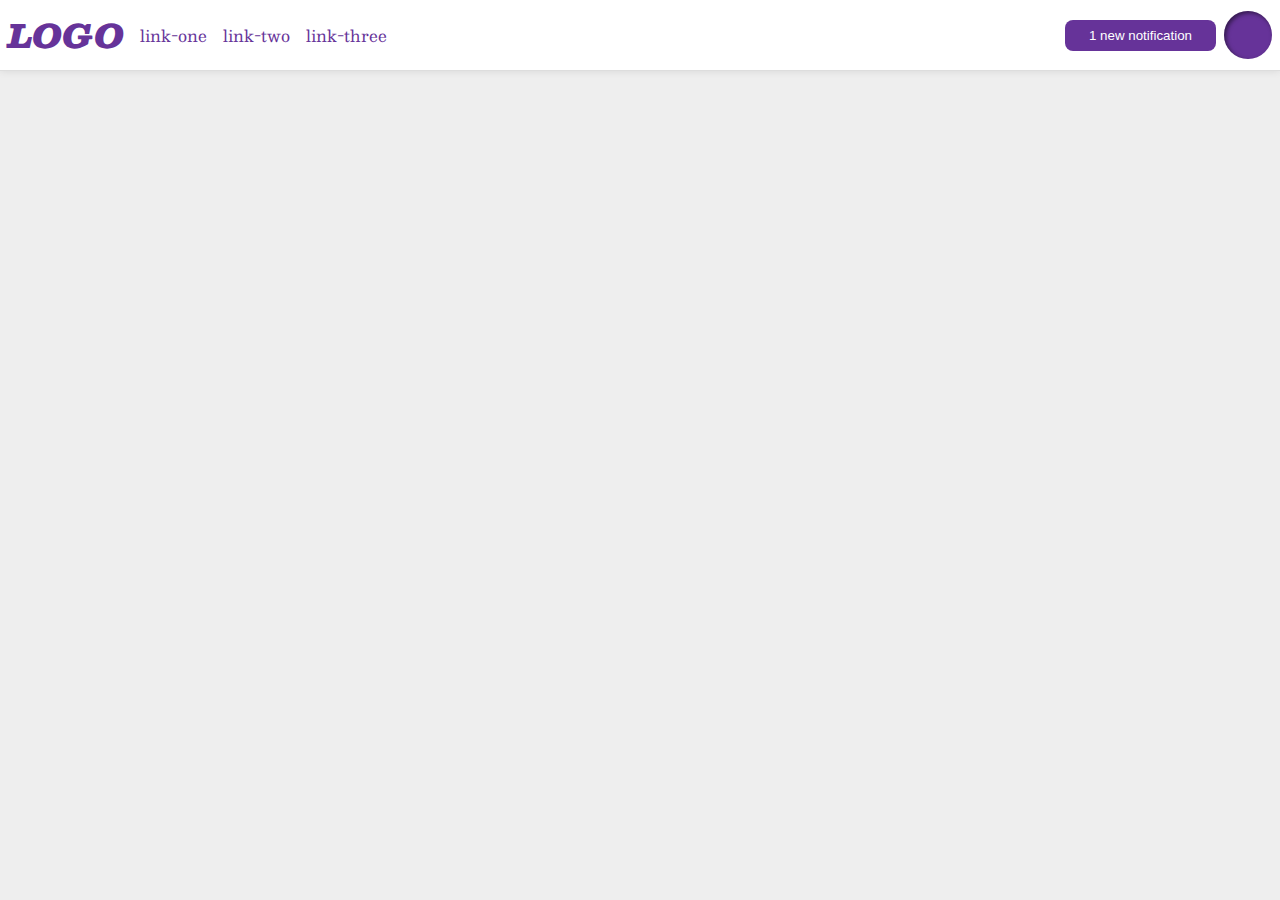
<file: foundations/flex/03-flex-header-2/index.html>
<!DOCTYPE html>
<html lang="en">
  <head>
    <meta charset="UTF-8">
    <meta http-equiv="X-UA-Compatible" content="IE=edge">
    <meta name="viewport" content="width=device-width, initial-scale=1.0">
    <title>Flex Header 2</title>
    <link rel="stylesheet" href="style.css">
  </head>
  <body>
    <div class="header">
      <div class="header-left">
        <div class="logo">
          LOGO
        </div>
        <ul class="links">
          <li><a href="https://google.com">link-one</a></li>
          <li><a href="https://google.com">link-two</a></li>
          <li><a href="https://google.com">link-three</a></li>
        </ul>        
      </div>
      <div class="header-right">
        <button class="notifications">
          1 new notification
        </button>
        <div class="profile-image"></div>
      </div>
    </div>
  </body>
</html>
</file>
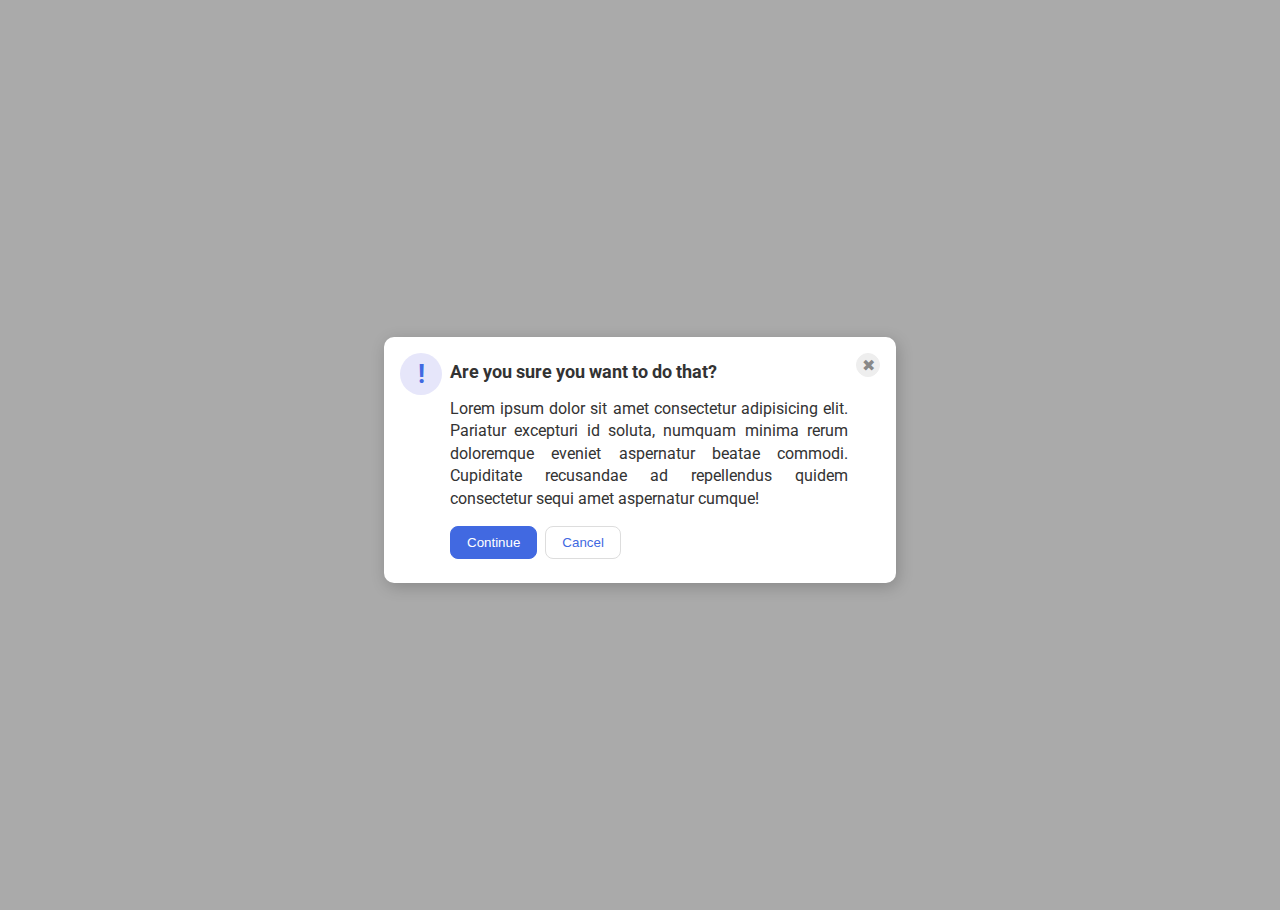
<file: foundations/flex/05-flex-modal/index.html>
<!DOCTYPE html>
<html lang="en">
  <head>
    <meta charset="UTF-8">
    <meta http-equiv="X-UA-Compatible" content="IE=edge">
    <meta name="viewport" content="width=device-width, initial-scale=1.0">
    <link rel="stylesheet" href="style.css">
    <title>Modal</title>
  </head>
  <body>
    <div class="modal">
      <div class="modal-left">
        <div class="icon">!</div>
      </div>
      <div class="modal-center">
        <div class="header">
          <strong>Are you sure you want to do that?</strong>
        </div>
        <div class="text">Lorem ipsum dolor sit amet consectetur adipisicing elit. Pariatur excepturi id soluta, numquam minima rerum doloremque eveniet aspernatur beatae commodi. Cupiditate recusandae ad repellendus quidem consectetur sequi amet aspernatur cumque!</div>
        <div class="modal-buttons">
          <button class="continue">Continue</button>
          <button class="cancel">Cancel</button>
        </div>
      </div>
      <div class="modal-right">
        <button class="close-button">✖</button>
      </div>
    </div>
  </body>
</html>
</file>
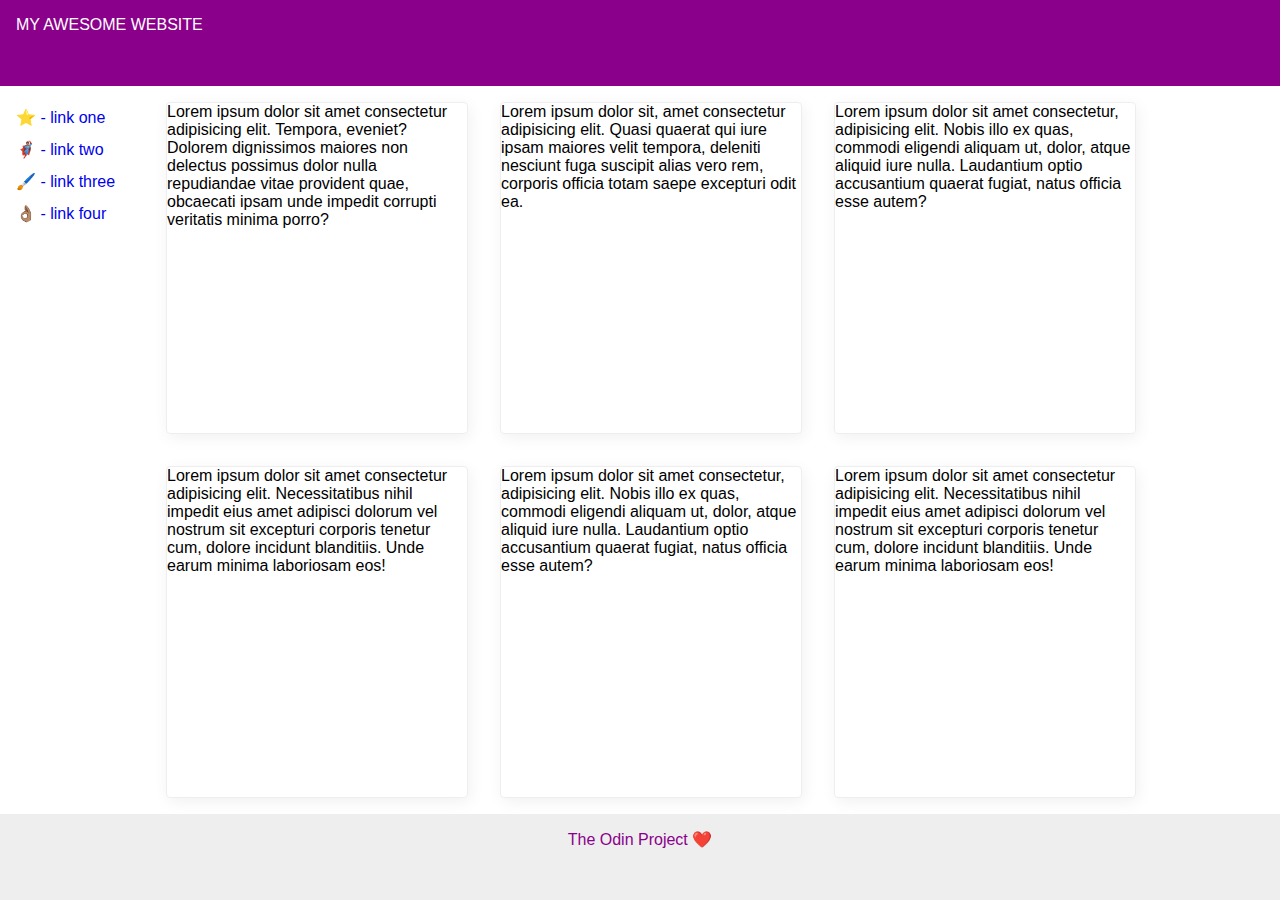
<file: foundations/flex/07-flex-layout-2/index.html>
<!DOCTYPE html>
<html lang="en">
  <head>
    <meta charset="UTF-8">
    <meta http-equiv="X-UA-Compatible" content="IE=edge">
    <meta name="viewport" content="width=device-width, initial-scale=1.0">
    <title>The Holy Grail</title>
    <link rel="stylesheet" href="style.css">
  </head>
  <body>
    <div class="header">
      MY AWESOME WEBSITE
    </div>
    <div class="main-page">
      <div class="sidebar">
        <ul>
          <li><a href="#">⭐ - link one</a></li>
          <li><a href="#">🦸🏽‍♂️ - link two</a></li>
          <li><a href="#">🖌️ - link three</a></li>
          <li><a href="#">👌🏽 - link four</a></li>
        </ul>
      </div>
      <div class="card-container">
        <div class="card">Lorem ipsum dolor sit amet consectetur adipisicing elit. Tempora, eveniet? Dolorem dignissimos maiores non delectus possimus dolor nulla repudiandae vitae provident quae, obcaecati ipsam unde impedit corrupti veritatis minima porro?</div>
        <div class="card">Lorem ipsum dolor sit, amet consectetur adipisicing elit. Quasi quaerat qui iure ipsam maiores velit tempora, deleniti nesciunt fuga suscipit alias vero rem, corporis officia totam saepe excepturi odit ea.</div>
        <div class="card">Lorem ipsum dolor sit amet consectetur, adipisicing elit. Nobis illo ex quas, commodi eligendi aliquam ut, dolor, atque aliquid iure nulla. Laudantium optio accusantium quaerat fugiat, natus officia esse autem?</div>
        <div class="card">Lorem ipsum dolor sit amet consectetur adipisicing elit. Necessitatibus nihil impedit eius amet adipisci dolorum vel nostrum sit excepturi corporis tenetur cum, dolore incidunt blanditiis. Unde earum minima laboriosam eos!</div>
        <div class="card">Lorem ipsum dolor sit amet consectetur, adipisicing elit. Nobis illo ex quas, commodi eligendi aliquam ut, dolor, atque aliquid iure nulla. Laudantium optio accusantium quaerat fugiat, natus officia esse autem?</div>
        <div class="card">Lorem ipsum dolor sit amet consectetur adipisicing elit. Necessitatibus nihil impedit eius amet adipisci dolorum vel nostrum sit excepturi corporis tenetur cum, dolore incidunt blanditiis. Unde earum minima laboriosam eos!</div>
      </div>   
    </div> 
    <div class="footer">
      The Odin Project ❤️
    </div>
  </body>
</html>
</file>
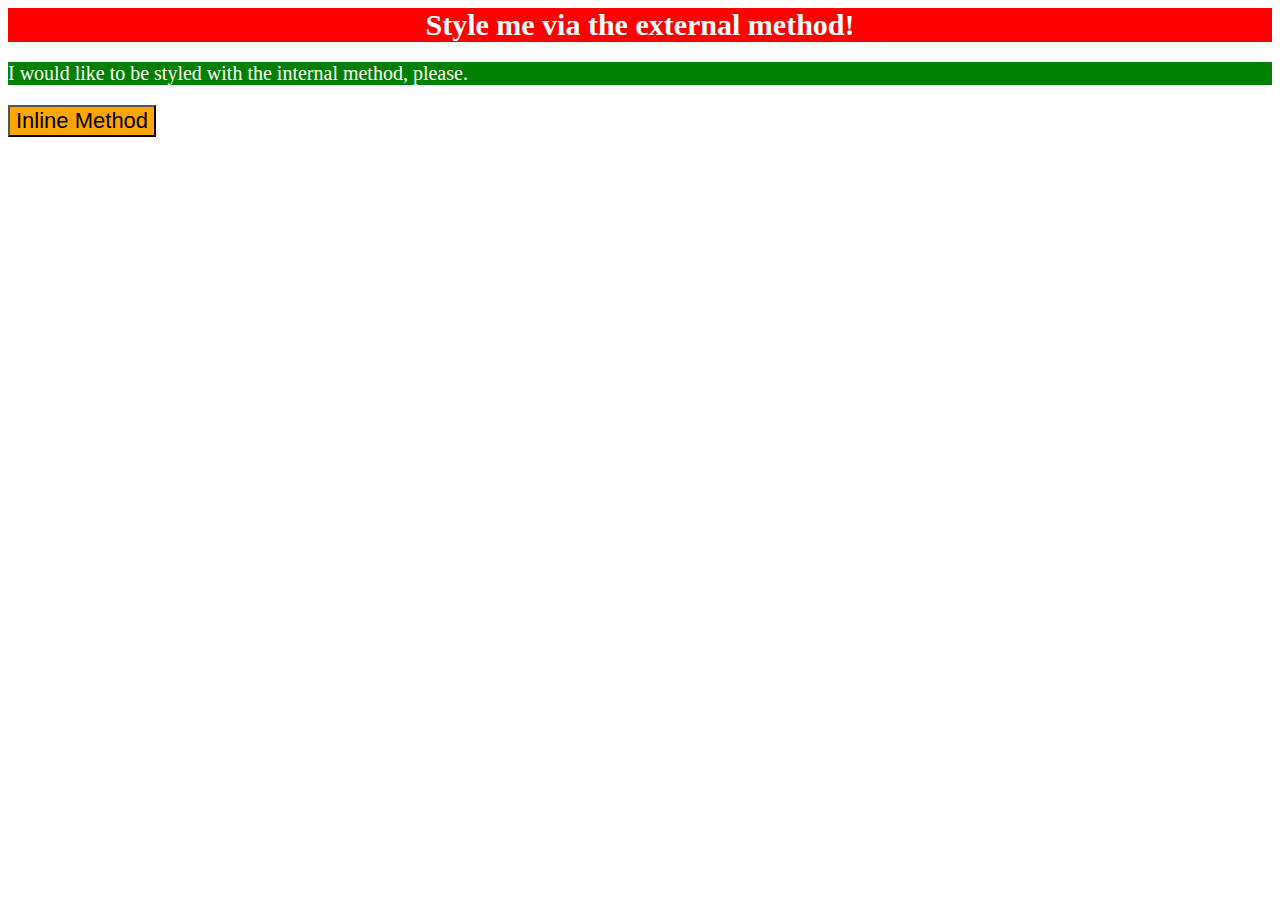
<file: foundations/intro-to-css/01-css-methods/index.html>
<!DOCTYPE html>
<html lang="en">
  <head>
	<link rel="stylesheet" href="style.css">
    <meta charset="UTF-8">
    <meta http-equiv="X-UA-Compatible" content="IE=edge">
    <meta name="viewport" content="width=device-width, initial-scale=1.0">
    <title>Methods for Adding CSS</title>
	<style>
		p {
			background-color: green;
			font-size: 20px;
			color: white;
			font-width: 100px;
		}
	</style>
  </head>
  <body>
    <div>Style me via the external method!</div>
    <p>I would like to be styled with the internal method, please.</p>
    <button style="background-color: orange; font-size:22px">Inline Method</button>
  </body>
</html>
</file>
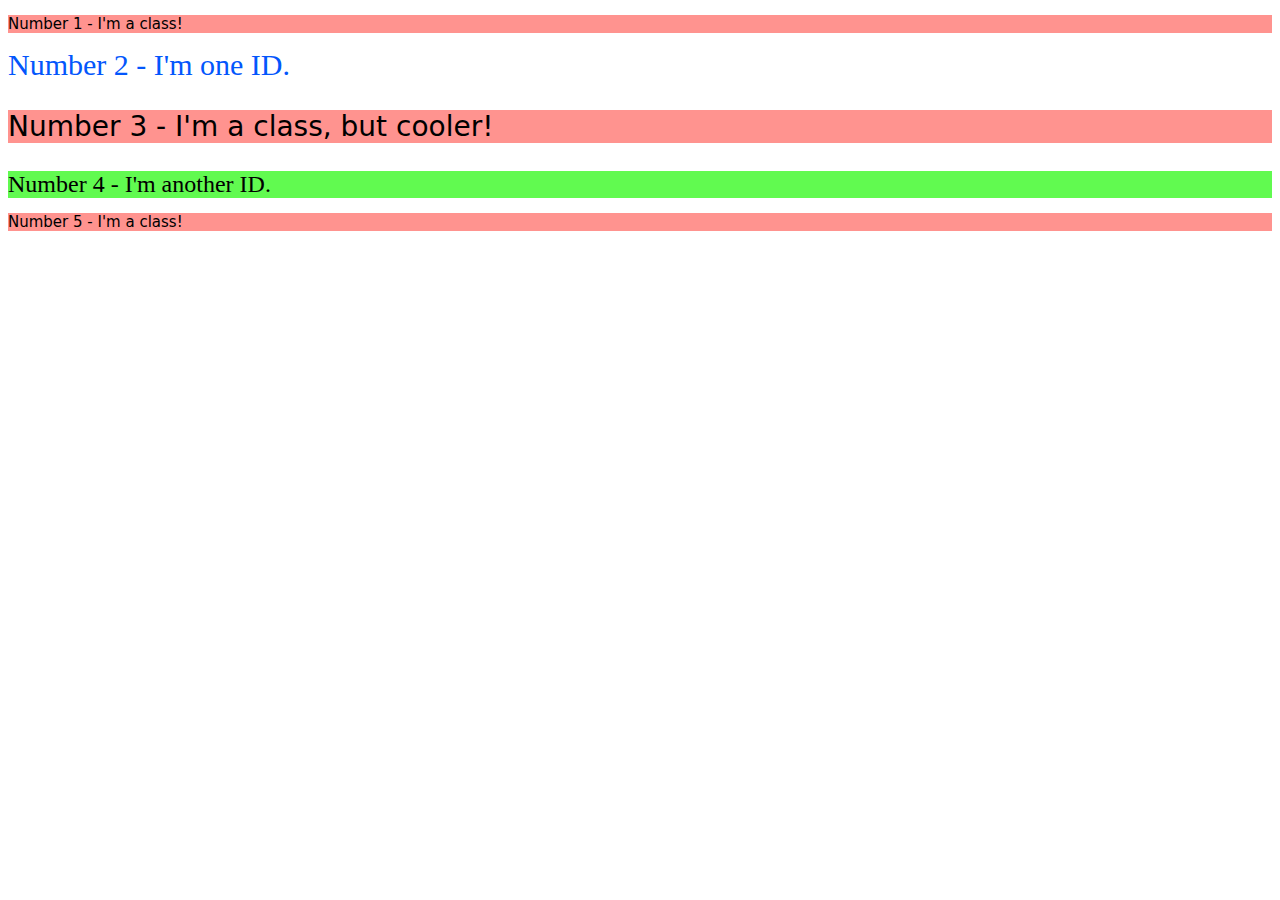
<file: foundations/intro-to-css/02-class-id-selectors/index.html>
<!DOCTYPE html>
<html lang="en">
  <head>
    <meta charset="UTF-8">
    <meta http-equiv="X-UA-Compatible" content="IE=edge">
    <meta name="viewport" content="width=device-width, initial-scale=1.0">
    <title>Class and ID Selectors</title>
    <link rel="stylesheet" href="style.css">
  </head>
  <body>
    <p>Number 1 - I'm a class!</p>
    <div id="blue">Number 2 - I'm one ID.</div>
    <p class="cooler">Number 3 - I'm a class, but cooler!</p>
    <div id="another">Number 4 - I'm another ID.</div>
    <p>Number 5 - I'm a class!</p>
  </body>
</html>
</file>
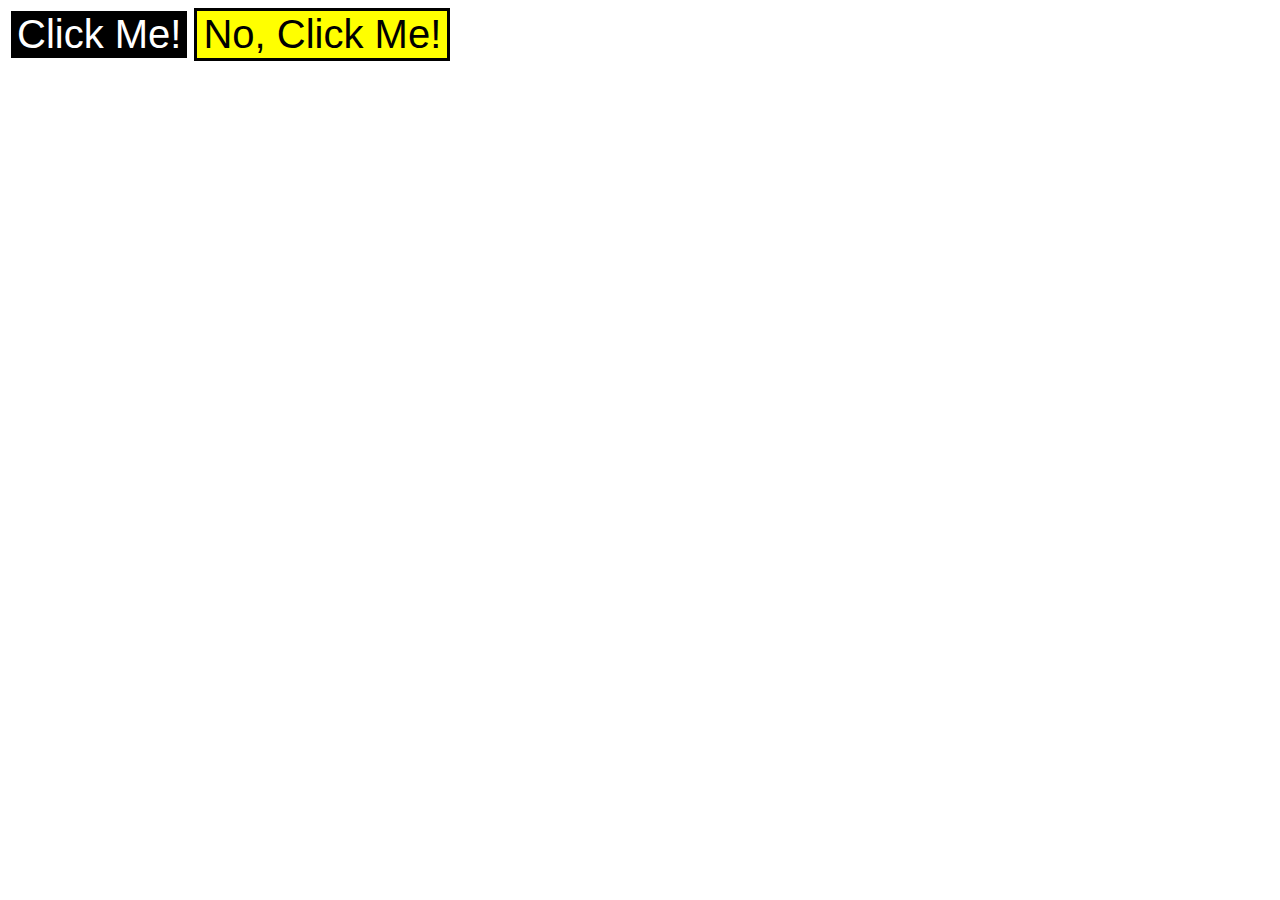
<file: foundations/intro-to-css/03-grouping-selectors/index.html>
<!DOCTYPE html>
<html lang="en">
  <head>
    <meta charset="UTF-8">
    <meta http-equiv="X-UA-Compatible" content="IE=edge">
    <meta name="viewport" content="width=device-width, initial-scale=1.0">
    <title>Grouping Selectors</title>
    <link rel="stylesheet" href="style.css">
  </head>
  <body>
    <button class="black">Click Me!</button>
    <button class="yellow">No, Click Me!</button>
  </body>
</html>
</file>
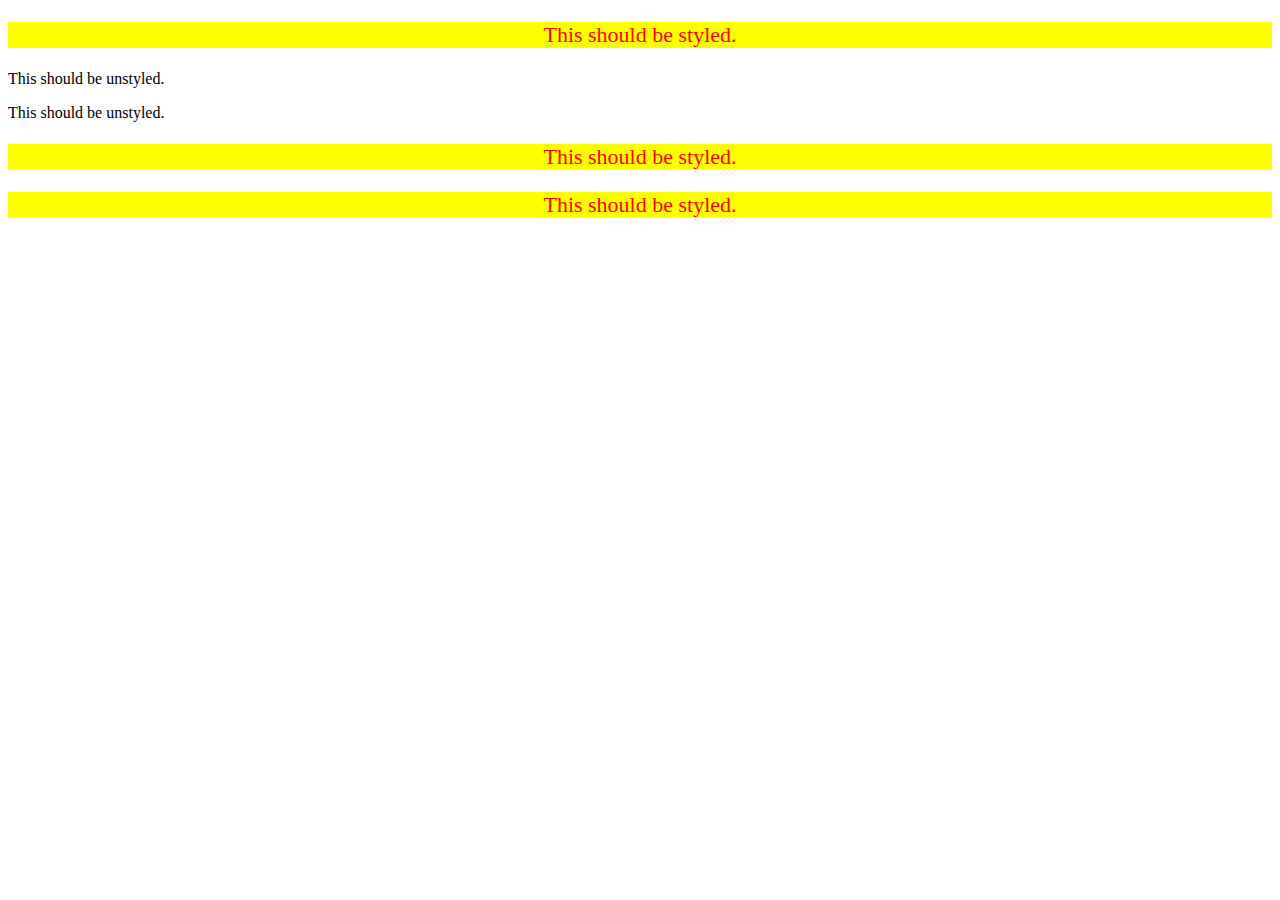
<file: foundations/intro-to-css/05-descendant-combinator/index.html>
<!DOCTYPE html>
<html lang="en">
  <head>
    <meta charset="UTF-8">
    <meta http-equiv="X-UA-Compatible" content="IE=edge">
    <meta name="viewport" content="width=device-width, initial-scale=1.0">
    <title>Descendant Combinator</title>
    <link rel="stylesheet" href="style.css">
  </head>
  <body>
    <div class="container">
      <p class="text">This should be styled.</p>
    </div>
    <p class="text">This should be unstyled.</p>
    <p class="text">This should be unstyled.</p>
    <div class="container">
      <p class="text">This should be styled.</p>
      <p class="text">This should be styled.</p>
    </div>
  </body>
</html>
</file>
<file: foundations/flex/03-flex-header-2/style.css>
/* this is some magical font-importing.  
you'll learn about it later. */
@import url('https://fonts.googleapis.com/css2?family=Besley:ital,wght@0,400;1,900&display=swap');

body {
  margin: 0;
  background: #eee;
  font-family: Besley, serif;
}

.header {
  background: white;
  border-bottom: 1px solid #ddd;
  box-shadow: 0 0 8px rgba(0,0,0,.1);
  display: flex;
  justify-content: space-between;
  padding: 8px;
}

.profile-image {
  background: rebeccapurple;
  box-shadow: inset 2px 2px 4px rgba(0,0,0,.5);
  border-radius: 50%;
  width: 48px;
  height:  48px;
  flex-shrink: 0;
}

.logo {
  color: rebeccapurple;
  font-size: 32px;
  font-weight: 900;
  font-style: italic;
}

button {
  border: none;
  border-radius: 8px;
  background: rebeccapurple;
  color: white;
  padding: 8px 24px;
}

a {
  /* this removes the line under our links */
  text-decoration: none;
  color: rebeccapurple;
}

ul {
  list-style-type: none;
}

.header-left, .header-right {
  display: flex;
  gap: 0.5em;
  align-items: center;
}

.links {
  display: flex;
  gap: 1em;
  margin: 0;
  padding: 0.5em;
}
</file>
<file: foundations/flex/05-flex-modal/style.css>
@import url('https://fonts.googleapis.com/css2?family=Roboto:wght@400;700&display=swap');

html, body {
  height: 100%;
}

body {
  font-family: Roboto, sans-serif;
  margin: 0;
  background: #aaa;
  color: #333;
  /* I'll give you this one for free lol */
  display: flex;
  align-items: center;
  justify-content: center;
  margin: 10px;
}

.text {
  line-height: 1.4;
  text-align: justify;
}

.header {
  font-size: large;
}

.modal {
  background: white;
  width: 480px;
  border-radius: 10px;
  box-shadow: 2px 4px 16px rgba(0,0,0,.2);
  padding: 1em;
  display: flex;
}

.modal-center {
  padding: 0.5em;
  display: flex;
  flex-direction: column;
  gap: 1em;
}

.modal-buttons {
  display: flex;
  flex-direction: row;
  gap: 0.5em;
}

.continue, .cancel {
  max-width: 150px;
}

.icon {
  color: royalblue;
  font-size: 26px;
  font-weight: 700;
  background: lavender;
  width: 42px;
  height: 42px;
  border-radius: 50%;
  display: flex;
  align-items: center;
  justify-content: center;
}

.close-button {
  background: #eee;
  border-radius: 50%;
  color: #888;
  font-weight: 400;
  font-size: 16px;
  height: 24px;
  width: 24px;
  display: flex;
  align-items: center;
  justify-content: center;
  border: 1px solid #eee;
  padding: 0;
}

button {
  cursor: pointer;
  padding: 8px 16px;
  border-radius: 8px;
}

button.continue {
  background: royalblue;
  border: 1px solid royalblue;
  color: white;
}

button.cancel {
  background: white;
  border: 1px solid #ddd;
  color: royalblue;
}
</file>
<file: foundations/flex/07-flex-layout-2/style.css>
body {
  font-family: -apple-system, BlinkMacSystemFont, 'Segoe UI', Roboto, Oxygen, Ubuntu, Cantarell, 'Open Sans', 'Helvetica Neue', sans-serif;
  margin: 0;
  height: 100vh;
  display: flex;
  flex-direction: column;
  justify-content: space-between;
}

.header {
  height: 72px;
  background: darkmagenta;
  color: white;
  padding: 1em;
}

.footer {
  height: 72px;
  background: #eee;
  color: darkmagenta;
  text-align: center;
  padding: 1em;
}

.main-page {
  display: flex;
  flex-grow: 1;
}

.sidebar {
  width: 150px;
  /*background: royalblue;*/
  box-sizing: border-box;
  padding: 1em;
  flex-shrink: 0;
}

.card-container {
  display: flex;
  flex-wrap: wrap; 
}

.card {
  border: 1px solid #eee;
  box-shadow: 2px 4px 16px rgba(0,0,0,.06);
  border-radius: 4px;
  width: 300px;
  height: 330px;
  margin: 1em;
}

ul {
  list-style: none;
  padding: 0;
  margin: 0;
  line-height: 2;
}

a {
  text-decoration: none;
}
</file>
<file: foundations/intro-to-css/01-css-methods/style.css>
div {
	background-color: red;
	color: white;
	font-size: 30px;
	font-weight: 600;
	text-align: center;
}
</file>
<file: foundations/intro-to-css/02-class-id-selectors/style.css>
p {
	background-color: #ff938f;
	font-size: 15px;
	font-family: "Verdana", "DejaVu Sans", sans-serif;
}

.cooler {
	font-size: 28px
}

#blue {
	font-family: "Times New Roman", serif;
	color: #0356fc;
	font-size: 30px;
}

#another {
	background-color: #61fa50;
	font-width: 700;
	font-size: 24px;
}
</file>
<file: foundations/intro-to-css/03-grouping-selectors/style.css>
button {
	border: solid;	
	font-size: 40px;
}

button.black {
	background-color: black;
	color: white;
}

button.yellow {
	background-color: yellow;
}
</file>
<file: foundations/intro-to-css/05-descendant-combinator/style.css>
.container .text {
	background-color: yellow;
	color: red;
	font-size: 22px;
	text-align: center;
}
</file>
